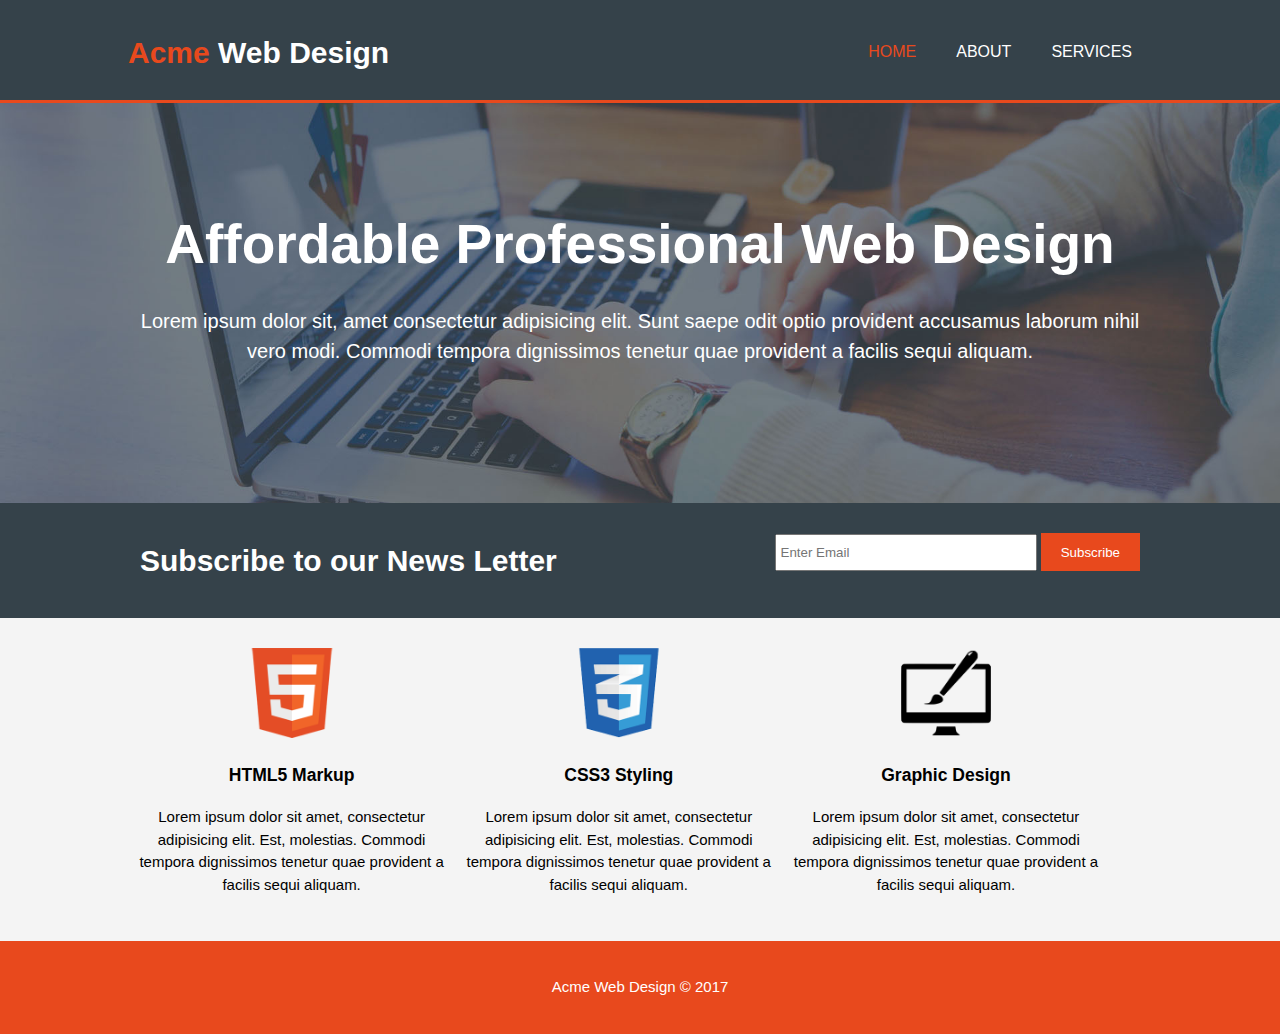
<file: index.html>
<!DOCTYPE html>
<html lang="en">
<head>
    <meta charset="UTF-8">
    <meta name="viewport" content="width=device-width, initial-scale=1.0">
    <meta http-equiv="X-UA-Compatible" content="ie=edge">
    <title>Acme</title>
    <link rel="stylesheet" href="style.css"></rel>
</head>
<body>
    <header>
        <div class="container">
            <div id="branding">
                <h1><span class="highlight">Acme</span> Web Design</h1>
            </div>
            <nav>
                <ul>
                    <li class="current"><a href="index.html">Home</a></li>
                    <li><a href="about.html">About</a></li>
                    <li><a href="services.html">Services</a></li>
                </ul>
            </nav>
        </div>
    </header>

    <section id="showcase">
        <div class="container">
            <h1>Affordable Professional Web Design</h1>
            <p>Lorem ipsum dolor sit, amet consectetur adipisicing elit. 
                Sunt saepe odit optio provident accusamus laborum nihil 
                vero modi. Commodi tempora dignissimos tenetur 
                quae provident a facilis sequi aliquam.</p>
        </div>
    </section>

    <section id="newsletter">
        <div class="container">
            <h1>Subscribe to our News Letter</h1>
            <form>
                <input type="email" placeholder="Enter Email">
                <button type="submit" class="button-1">Subscribe</button>
            </form>
        </div>
    </section>

    <section id="boxes">
        <div class="container">
            <div class="box">
                <img src="img/logo_html.png">
                <h3>HTML5 Markup</h3>
                <p>Lorem ipsum dolor sit amet, consectetur adipisicing 
                    elit. Est, molestias. Commodi tempora dignissimos tenetur 
                    quae provident a facilis sequi aliquam.</p>
            </div>
            <div class="box">
                <img src="img/logo_css.png">
                <h3>CSS3 Styling</h3>
                <p>Lorem ipsum dolor sit amet, consectetur adipisicing 
                        elit. Est, molestias. Commodi tempora dignissimos tenetur 
                        quae provident a facilis sequi aliquam.</p>
            </div>
            <div class="box">
                <img src="img/logo_brush.png">
                <h3>Graphic Design</h3>
                <p>Lorem ipsum dolor sit amet, consectetur adipisicing 
                        elit. Est, molestias. Commodi tempora dignissimos tenetur 
                        quae provident a facilis sequi aliquam.</p>
            </div>
        </div>
    </section>

    <footer>
        <p>Acme Web Design &copy; 2017</p>
    </footer>
</body>
</html>
</file>
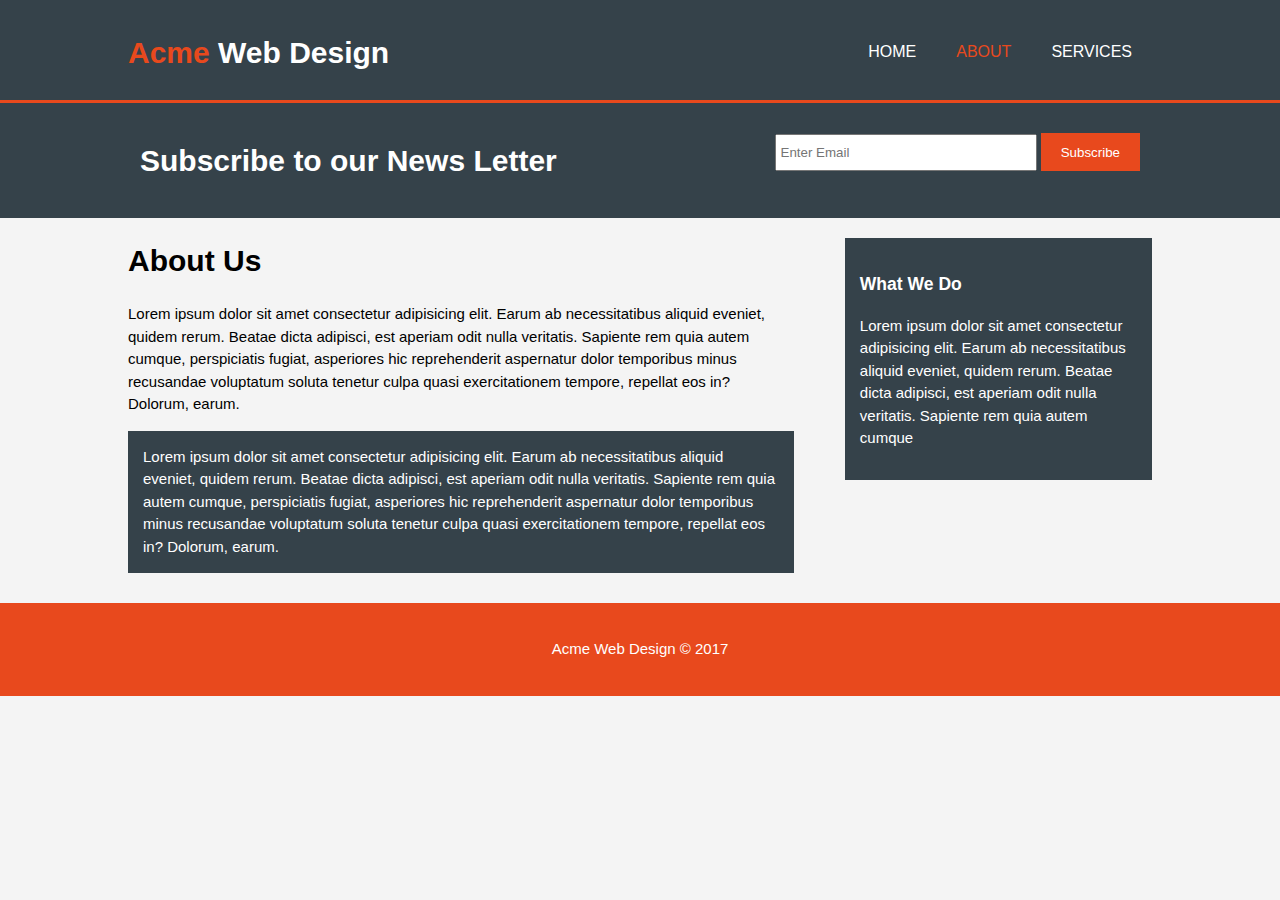
<file: about.html>
<!DOCTYPE html>
<html lang="en">
<head>
    <meta charset="UTF-8">
    <meta name="viewport" content="width=device-width, initial-scale=1.0">
    <meta http-equiv="X-UA-Compatible" content="ie=edge">
    <title>Acme</title>
    <link rel="stylesheet" href="style.css"></rel>
</head>
<body>
    <header>
        <div class="container">
            <div id="branding">
                <h1><span class="highlight">Acme</span> Web Design</h1>
            </div>
            <nav>
                <ul>
                    <li><a href="index.html">Home</a></li>
                    <li  class="current"><a href="about.html">About</a></li>
                    <li><a href="services.html">Services</a></li>
                </ul>
            </nav>
        </div>
    </header>

    <section id="newsletter">
        <div class="container">
            <h1>Subscribe to our News Letter</h1>
            <form>
                <input type="email" placeholder="Enter Email">
                <button type="submit" class="button-1">Subscribe</button>
            </form>
        </div>
    </section>

    <section id="main">
        <div class="container">
            <article id="main-col">
                <h1 class="page_title">About Us</h1>
                <p>Lorem ipsum dolor sit amet consectetur 
                    adipisicing elit. Earum ab necessitatibus 
                    aliquid eveniet, quidem rerum. Beatae dicta 
                    adipisci, est aperiam odit nulla veritatis. 
                    Sapiente rem quia autem cumque, perspiciatis 
                    fugiat, asperiores hic reprehenderit aspernatur 
                    dolor temporibus minus recusandae voluptatum 
                    soluta tenetur culpa quasi exercitationem 
                    tempore, repellat eos in? Dolorum, earum.
                </p>
                <p class="dark">
                    Lorem ipsum dolor sit amet consectetur 
                    adipisicing elit. Earum ab necessitatibus 
                    aliquid eveniet, quidem rerum. Beatae dicta 
                    adipisci, est aperiam odit nulla veritatis. 
                    Sapiente rem quia autem cumque, perspiciatis 
                    fugiat, asperiores hic reprehenderit aspernatur 
                    dolor temporibus minus recusandae voluptatum 
                    soluta tenetur culpa quasi exercitationem 
                    tempore, repellat eos in? Dolorum, earum.
                </p>
            </article>

            <aside id="sidebar">
                <div class="dark">
                    <h3>What We Do</h3>
                    <p>
                        Lorem ipsum dolor sit amet consectetur 
                        adipisicing elit. Earum ab necessitatibus 
                        aliquid eveniet, quidem rerum. Beatae dicta 
                        adipisci, est aperiam odit nulla veritatis. 
                        Sapiente rem quia autem cumque
                    </p>
                </div>
            </aside>
        </div>
    </section>

    <footer>
        <p>Acme Web Design &copy; 2017</p>
    </footer>
</body>
</html>
</file>
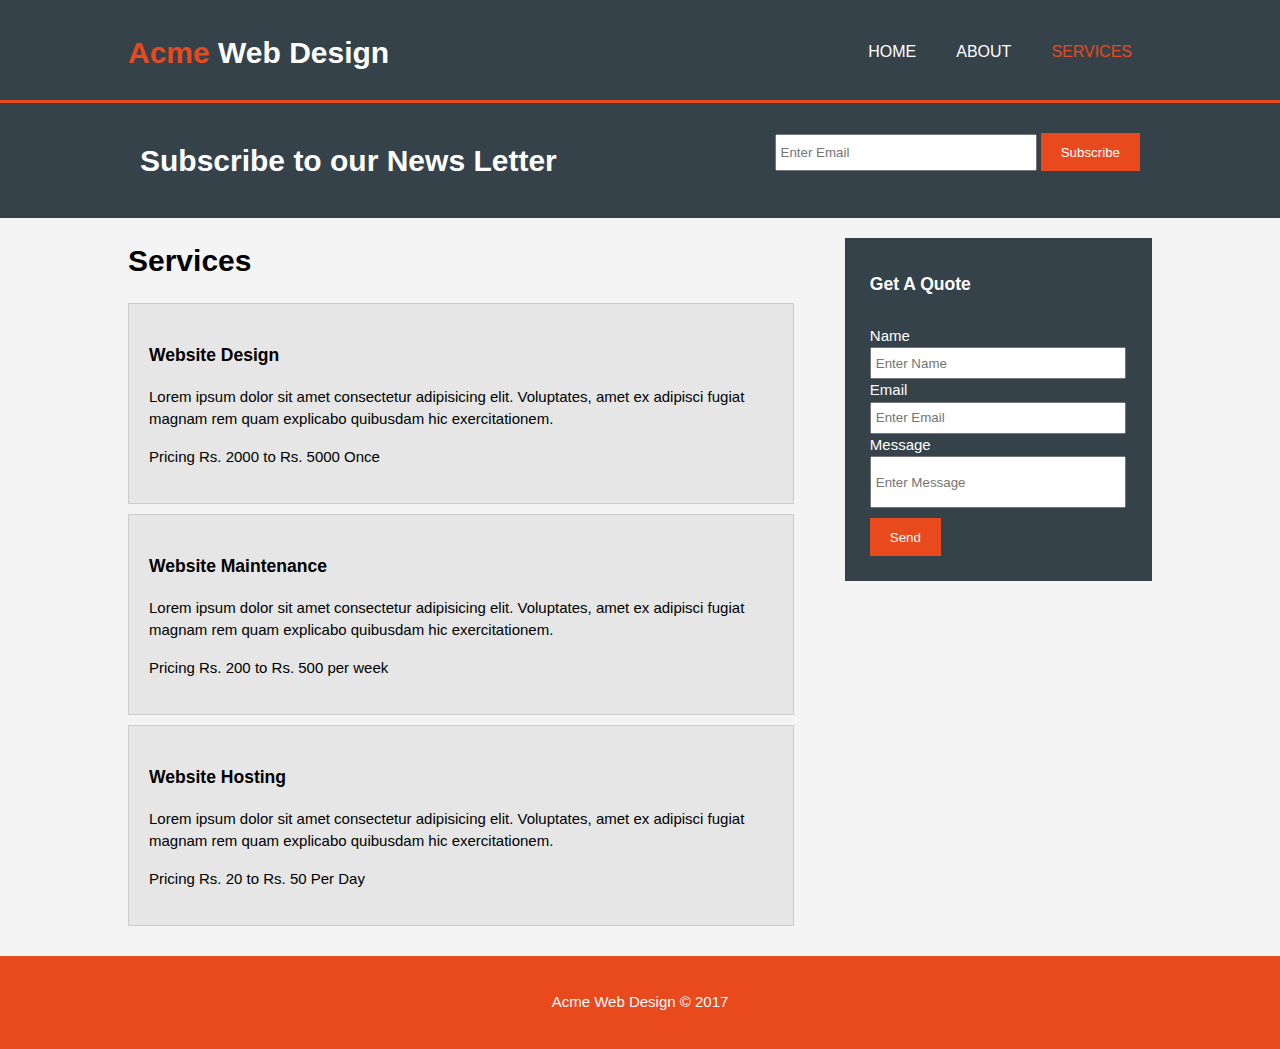
<file: services.html>
<!DOCTYPE html>
<html lang="en">
<head>
    <meta charset="UTF-8">
    <meta name="viewport" content="width=device-width, initial-scale=1.0">
    <meta http-equiv="X-UA-Compatible" content="ie=edge">
    <title>Acme</title>
    <link rel="stylesheet" href="style.css"></rel>
</head>
<body>
    <header>
        <div class="container">
            <div id="branding">
                <h1><span class="highlight">Acme</span> Web Design</h1>
            </div>
            <nav>
                <ul>
                    <li><a href="index.html">Home</a></li>
                    <li><a href="about.html">About</a></li>
                    <li  class="current"><a href="services.html">Services</a></li>
                </ul>
            </nav>
        </div>
    </header>

    <section id="newsletter">
        <div class="container">
            <h1>Subscribe to our News Letter</h1>
            <form>
                <input type="email" placeholder="Enter Email">
                <button type="submit" class="button-1">Subscribe</button>
            </form>
        </div>
    </section>

    <section id="main">
        <div class="container">
            <article id="main-col">
                <h1 class="page_title">Services</h1>
                <ul id="services">
                    <li><h3>Website Design</h3>
                        <p>Lorem ipsum dolor sit amet consectetur adipisicing elit. Voluptates, amet ex adipisci fugiat magnam rem quam explicabo quibusdam hic exercitationem.</p>
                        <p>Pricing Rs. 2000 to Rs. 5000 Once</p>
                    </li>
                    <li><h3>Website Maintenance</h3>
                        <p>Lorem ipsum dolor sit amet consectetur adipisicing elit. Voluptates, amet ex adipisci fugiat magnam rem quam explicabo quibusdam hic exercitationem.</p>
                        <p>Pricing Rs. 200 to Rs. 500 per week</p>
                    </li>
                    <li><h3>Website Hosting</h3>
                        <p>Lorem ipsum dolor sit amet consectetur adipisicing elit. Voluptates, amet ex adipisci fugiat magnam rem quam explicabo quibusdam hic exercitationem.</p>
                        <p>Pricing Rs. 20 to Rs. 50 Per Day</p>
                    </li>
                </ul>
            </article>

            <aside id="sidebar">
                <div class="dark">
                    <h3 style="padding-left:10px;">Get A Quote</h3>
                    <form class="quote">
                        <div>
                            <label>Name</label><br>
                            <input type="text" placeholder="Enter Name">
                        </div>
                        <div>
                            <label>Email</label><br>
                            <input type="email" placeholder="Enter Email">
                        </div>
                        <div>
                            <label>Message</label><br>
                            <input type="textarea" placeholder="Enter Message">
                        </div>
                        <button type="submit" class="button-1">Send</button>
                    </form>
                </div>
            </aside>
        </div>
    </section>

    <footer>
        <p>Acme Web Design &copy; 2017</p>
    </footer>
</body>
</html>
</file>
<file: style.css>
body{
    font-family: Arial, Helvetica, sans-serif;
    font-size: 15px;
    line-height: 1.5;
    padding:0;
    margin:0;
    background-color: #f4f4f4;
}

.container{
    width: 80%;
    margin:auto;
    overflow: hidden;
}
ul{
    margin: 0;
    padding: 0;
}
.button-1{
    height:38px;
    background: #e8491d;
    border:0;
    padding: 0 20px 0 20px;
    color:white;
}
/*HEADER*/
header{
    background: #35424a;
    color:white;
    padding-top: 30px;
    min-height: 70px;
    border-bottom: #e8491d 3px solid;
}
header a{
    text-decoration: none;
    color:white;
    text-transform: uppercase;
    font-size: 16px;
}
header li{
    float: left;
    display: inline;
    padding: 0 20px 0 20px;
}
header #branding{
    float: left;
}
header #branding h1{
    margin:0;
}
header nav{
    float: right;
    margin-top: 10px;
}
header .highlight, header .current a{
    color:#e8491d;
}
header a:hover{
    color: #cccccc;
    font-weight: bold;
}

/*SHOWCASE*/
#showcase{
    min-height: 400px;
    background: url("img/showcase.jpg") no-repeat 0 -300px;
    background-size:cover;
    text-align: center;
    color:white;
}
#showcase h1{
    margin-top: 100px;
    font-size: 55px;
    margin-bottom: 10px;
}
#showcase p{
    font-size: 20px;
}

/*NEWS LETTER*/
#newsletter{
    padding:15px;
    color:white;
    background: #35424a;
}
#newsletter h1{
    float:left;
}
#newsletter form{
    float:right;
    margin-top:15px;
}
#newsletter input[type="email"]{
    padding:4px;
    height:25px;
    width: 250px;
}

/*BOXES*/
#boxes{
    margin-top:20px;
}
#boxes .box{
    float: left;
    width: 30%;
    padding:10px;
    text-align: center;
}
#boxes .box img{
    width: 90px;
}

/*Footer*/
footer{
    padding:20px;
    margin-top:20px;
    color:white;
    background: #e8491d;
    text-align: center;
}

/*about page*/
aside#sidebar{
    float: right;
    width: 30%;
    margin-top:10px;
}

article#main-col{
    float: left;
    width: 65%;
}

.dark{
    padding:15px;
    background:#35424a;
    color:white;
    margin-top:10px;
    margin-bottom:10px;
}

/*Services Page*/
.quote{
    padding:10px;
}
.quote input[type="text"],
.quote input[type="email"]{
    padding:4px;
    height:20px;
    width: 95%;
}
.quote input[type="textarea"]{
    padding: 4px;
    height:40px;
    width: 95%;
    margin-bottom:10px;
}

ul#services li{
    list-style: none;
    padding:20px;
    border: #cccccc solid 1px;
    margin-bottom:10px;
    background: #e6e6e6;
}


/*MEDIA QUERIES*/
@media (max-width:768px){
    #showcase{
    min-height: 400px;
    background: url("img/showcase.jpg") no-repeat 0 -300px;
    text-align: center;
    color:white;
    }
    #showcase h1{
        margin-top: 30px;
    }
    header #branding,
    header nav,
    header nav li,
    #newsletter h1,
    #newsletter form,
    #boxes .box,
    article#main-col,
    aside#sidebar{
        float:none;
        text-align: center;
        width: 100%;
    }
    header{
        padding-bottom: 20px;
    }
    #newsletter button{
        display: block;
        width: 100%;
    }
    #newsletter form input[type="email"]{
        margin-bottom: 5px;
        width: 100%;
    }
}

@media (max-width:1078px){
    #showcase{
    min-height: 400px;
    background: url("img/showcase.jpg") no-repeat 0 -300px;
    text-align: center;
    color:white;
    }
    #showcase h1{
        margin-top: 30px;
    }
}
</file>
